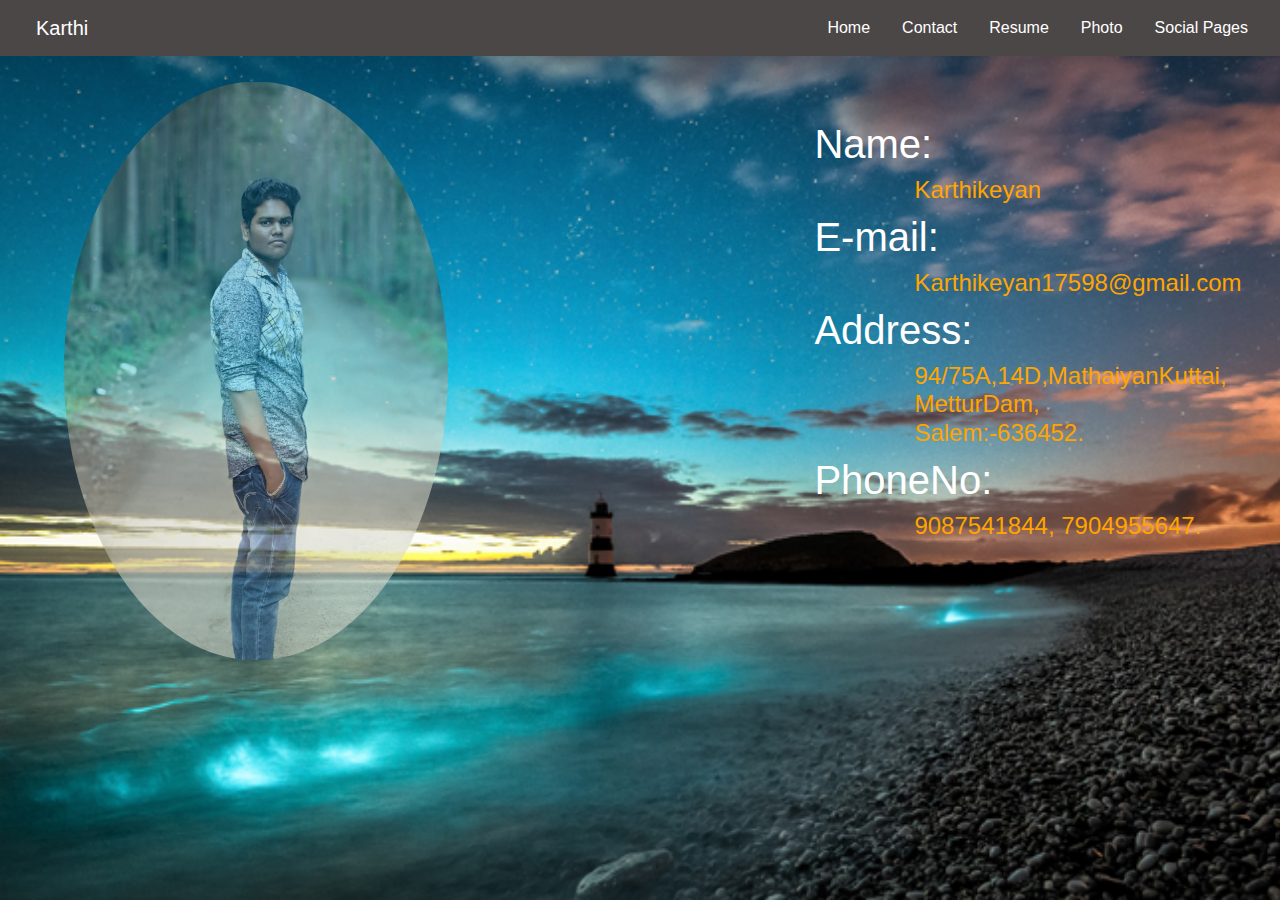
<file: Contact.html>
<!DOCTYPE html>
<html>
<head>
	<title>
		Welcome
	</title>
	<link rel="stylesheet" type="text/css" href="bootstrap.css">
	<link rel="stylesheet" type="text/css" href="contact.css">
</head>
<body >
  <BODY oncontextmenu="return false" onselectstart="return false" ondragstart="return false">
<script>
    document.onkeydown = function(e) {
             {
                return false;
             }
            
    };
    </script>
  <nav class="navbar navbar-expand-lg navbar-light bg-light">
    <a class="navbar-brand" href="karthi.html">Karthi</a>
      <button class="navbar-toggler" type="button" data-toggle="collapse" data-target="#navbars">
        <span class="navbar-toggler-icon"></span>
      </button>
   <div class="collapse navbar-collapse" id="navbars">
     <ul class="nav ml-auto">
       <li class="nav-item">
         <a class="nav-link" href="karthi.html">Home</a>
       </li>
       <li  class="nav-item">
         <a class="nav-link" href="contact.html">Contact</a>
       </li>
       <li class="nav-item">
         <a class="nav-link" href="resume.html">Resume</a>
       </li>
       <li class="nav-item">
         <a class="nav-link" href="photo.html">Photo</a>
       </li>
       <li class="nav-item">
         <a class="nav-link" href="socialpage.html">Social Pages</a>
       </li>
     </ul>
   </div>
  </nav>
   <img src="kkk.jpg" class="rounded-circle"> 
  <div id="k">
   <h1>Name:</h1>
    <h4>Karthikeyan</h4>
       <h1>E-mail:</h1>
        <h4 >Karthikeyan17598@gmail.com</h4>
        <h1>Address:</h1>
        <h4 >94/75A,14D,MathaiyanKuttai,<br>MetturDam,<br>Salem:-636452.</h4>
        <h1>PhoneNo:</h1>
          <h4>9087541844, 7904955647.</h4>
    </div>
  
  

  <script src="https://code.jquery.com/jquery-3.3.1.slim.min.js" integrity="sha384-q8i/X+965DzO0rT7abK41JStQIAqVgRVzpbzo5smXKp4YfRvH+8abtTE1Pi6jizo" crossorigin="anonymous"></script>
  <script type="text/javascript" src="bootstrap.bundle.js"></script>
</body>
</html>
</file>
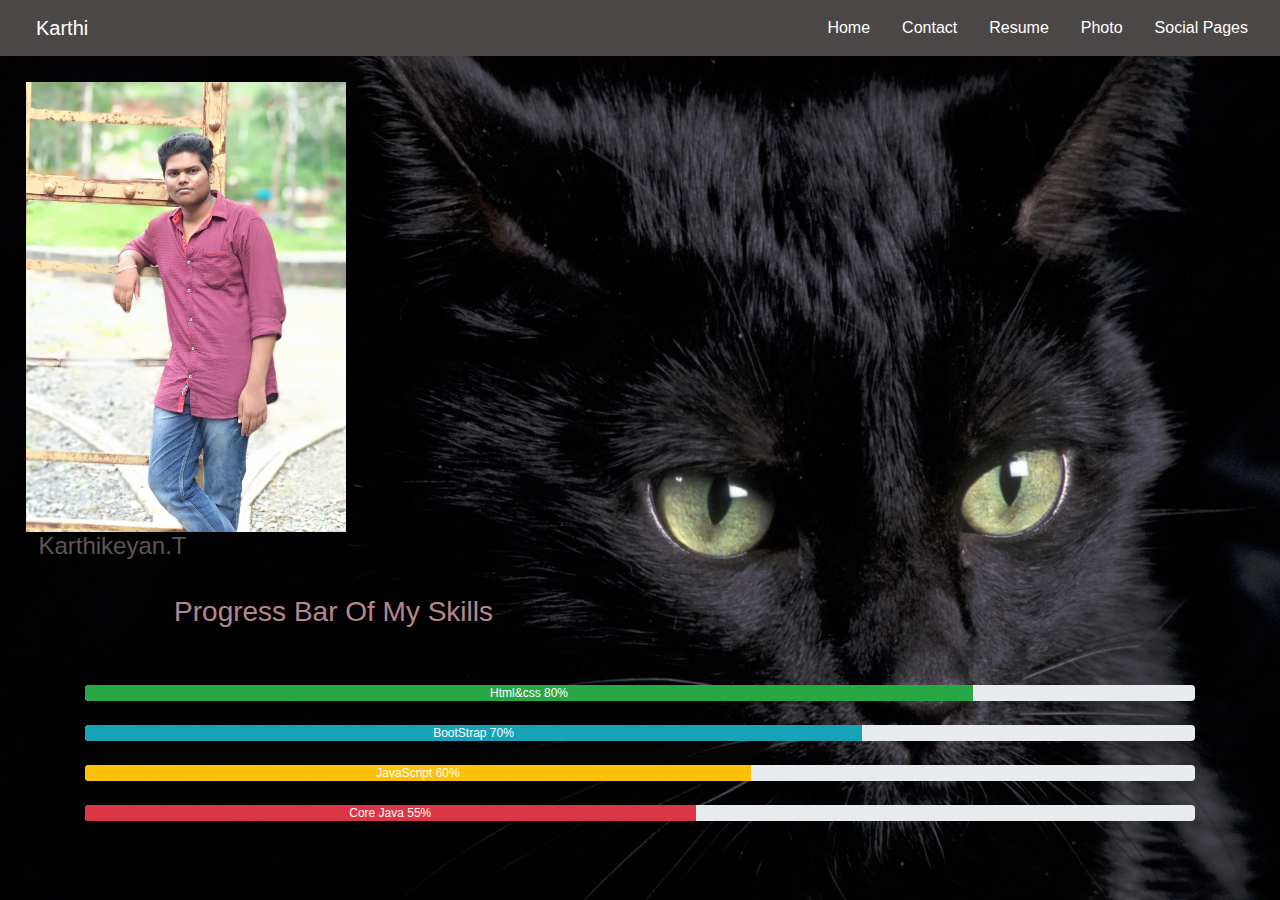
<file: karthi.html>
<!DOCTYPE html>
<html>
<head>
	<title>
		Welcome
	</title>
	<link rel="stylesheet" type="text/css" href="bootstrap.css">
	<link rel="stylesheet" type="text/css" href="indexcss.css">
   <script src="https://code.jquery.com/jquery-3.3.1.min.js"></script>
    <script src="https://ajax.googleapis.com/ajax/libs/jquery/3.3.1/jquery.min.js"></script>


  <!--  <link rel="stylesheet" href="https://maxcdn.bootstrapcdn.com/bootstrap/4.1.0/css/bootstrap.min.css">
  <script src="https://ajax.googleapis.com/ajax/libs/jquery/3.3.1/jquery.min.js"></script>
  <script src="https://cdnjs.cloudflare.com/ajax/libs/popper.js/1.14.0/umd/popper.min.js"></script>
  <script src="https://maxcdn.bootstrapcdn.com/bootstrap/4.1.0/js/bootstrap.min.js"></script> -->
  <script>
    // document.onkeydown = function(e) {
    //         {
    //             return false;
    //         }
    // };
    $(document).ready(function(){
    $("#prg").click(function(){
      $("#k").toggle();
    });
});
    </script>
</head>
<body >
  <BODY oncontextmenu="return false" onselectstart="return false" ondragstart="return false">

  <nav class="navbar navbar-expand-lg navbar-light bg-light">
    <a class="navbar-brand" href="index.html">Karthi</a>
      <button class="navbar-toggler" type="button" data-toggle="collapse" data-target="#navbars">
        <span class="navbar-toggler-icon"></span>
      </button>
   <div class="collapse navbar-collapse" id="navbars">
     <ul class="nav ml-auto">
       <li class="nav-item">
         <a class="nav-link" href="Karthi.html">Home</a>
       </li>
       <li  class="nav-item">
         <a class="nav-link" href="contact.html">Contact</a>
       </li>
       <li class="nav-item">
         <a class="nav-link" href="resume.html">Resume</a>
       </li>
        <li class="nav-item">
         <a class="nav-link" href="photo.html">Photo</a>
       </li>
       <li class="nav-item">
         <a class="nav-link" href="socialpage.html">Social Pages</a>
       </li>
     </ul>
   </div>
  </nav>
      <img class="img-rounded" src="IMG_20170916_152641k.jpg">
      <h4>Karthikeyan.T</h4>

  <!-- <h3>Progress Bar Of My Skills</h3> -->
  
  <div id="prg"><h3>Progress Bar Of My Skills</h3></div><br><br>

<div id="k" class="container">
   
<div id="div1" class="progress">
  <div  class="progress-bar bg-success" role="progressbar" style="width: 80%" aria-valuenow="80" aria-valuemin="0" aria-valuemax="100">Html&css 80%</div>
</div><br>
<div id="div2" class="progress">
  <div class="progress-bar bg-info" role="progressbar" style="width: 70%" aria-valuenow="75" aria-valuemin="0" aria-valuemax="100">BootStrap 70%</div>
</div><br>
<div  id="div3"class="progress">
  <div class="progress-bar bg-warning" role="progressbar" style="width: 60%" aria-valuenow="60" aria-valuemin="0" aria-valuemax="100">JavaScript 60%</div>
</div><br>
<div id="div4" class="progress">
  <div class="progress-bar bg-danger" role="progressbar" style="width: 55%" aria-valuenow="55" aria-valuemin="0" aria-valuemax="100">Core Java 55%</div>
</div>
</div>



  <script src="https://code.jquery.com/jquery-3.3.1.slim.min.js" integrity="sha384-q8i/X+965DzO0rT7abK41JStQIAqVgRVzpbzo5smXKp4YfRvH+8abtTE1Pi6jizo" crossorigin="anonymous"></script>
  <script type="text/javascript" src="bootstrap.bundle.js"></script>
</body>
</html>
</file>
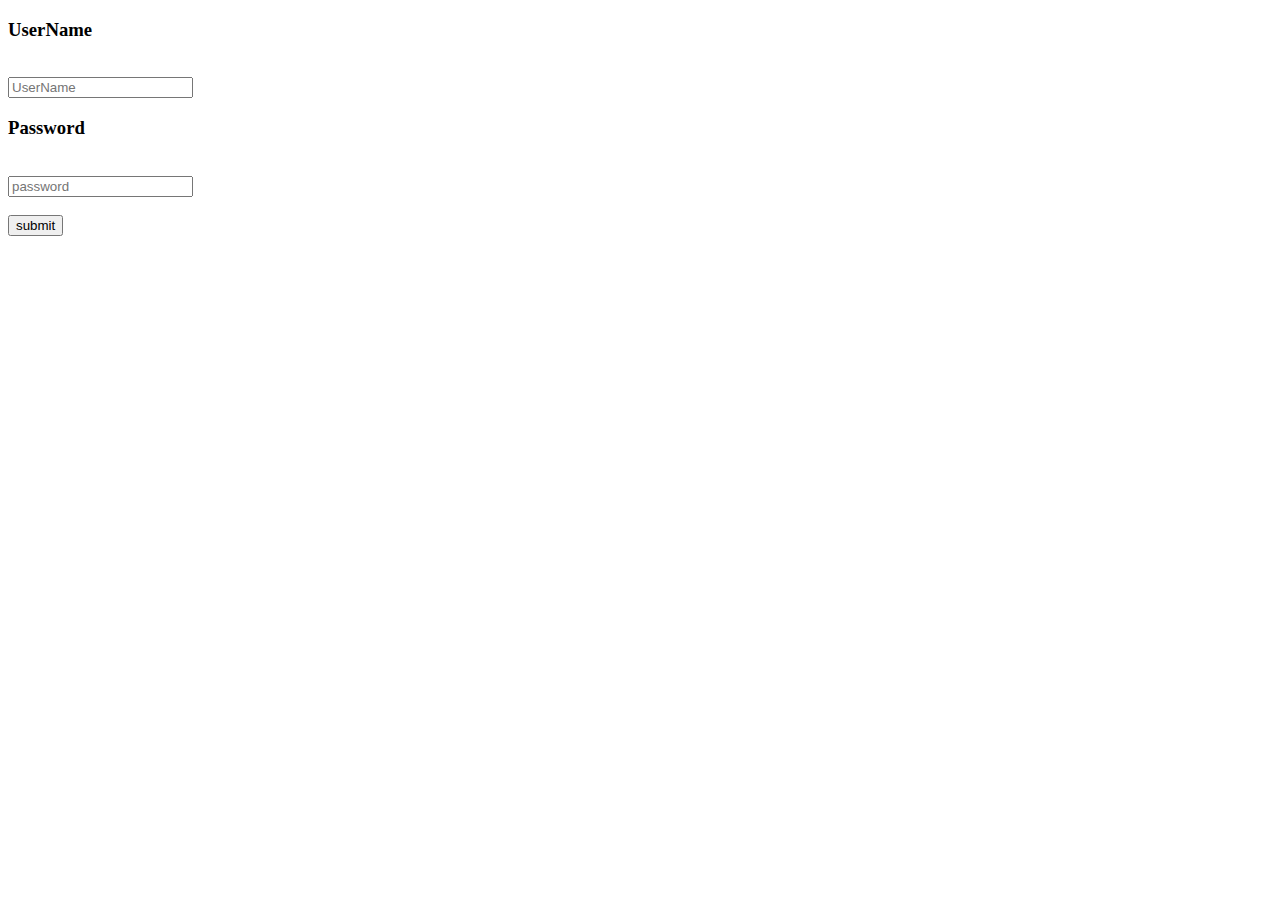
<file: loginpage.html>
<!DOCTYPE html>
<html>
<head>
	<title>Login Page</title>
</head>
<body>
	<form action="http://localhost:8080/servletDemo/Eg" method="post">
	<h3>UserName</h3><br>
	<input type="text" name="username" placeholder="UserName"><br>
	<h3>Password</h3><br>
	<input type="Password" name="password" placeholder="password"><br><br> 
	<button>submit</button>
</form>

	
	
	

</body>
</html>
</file>
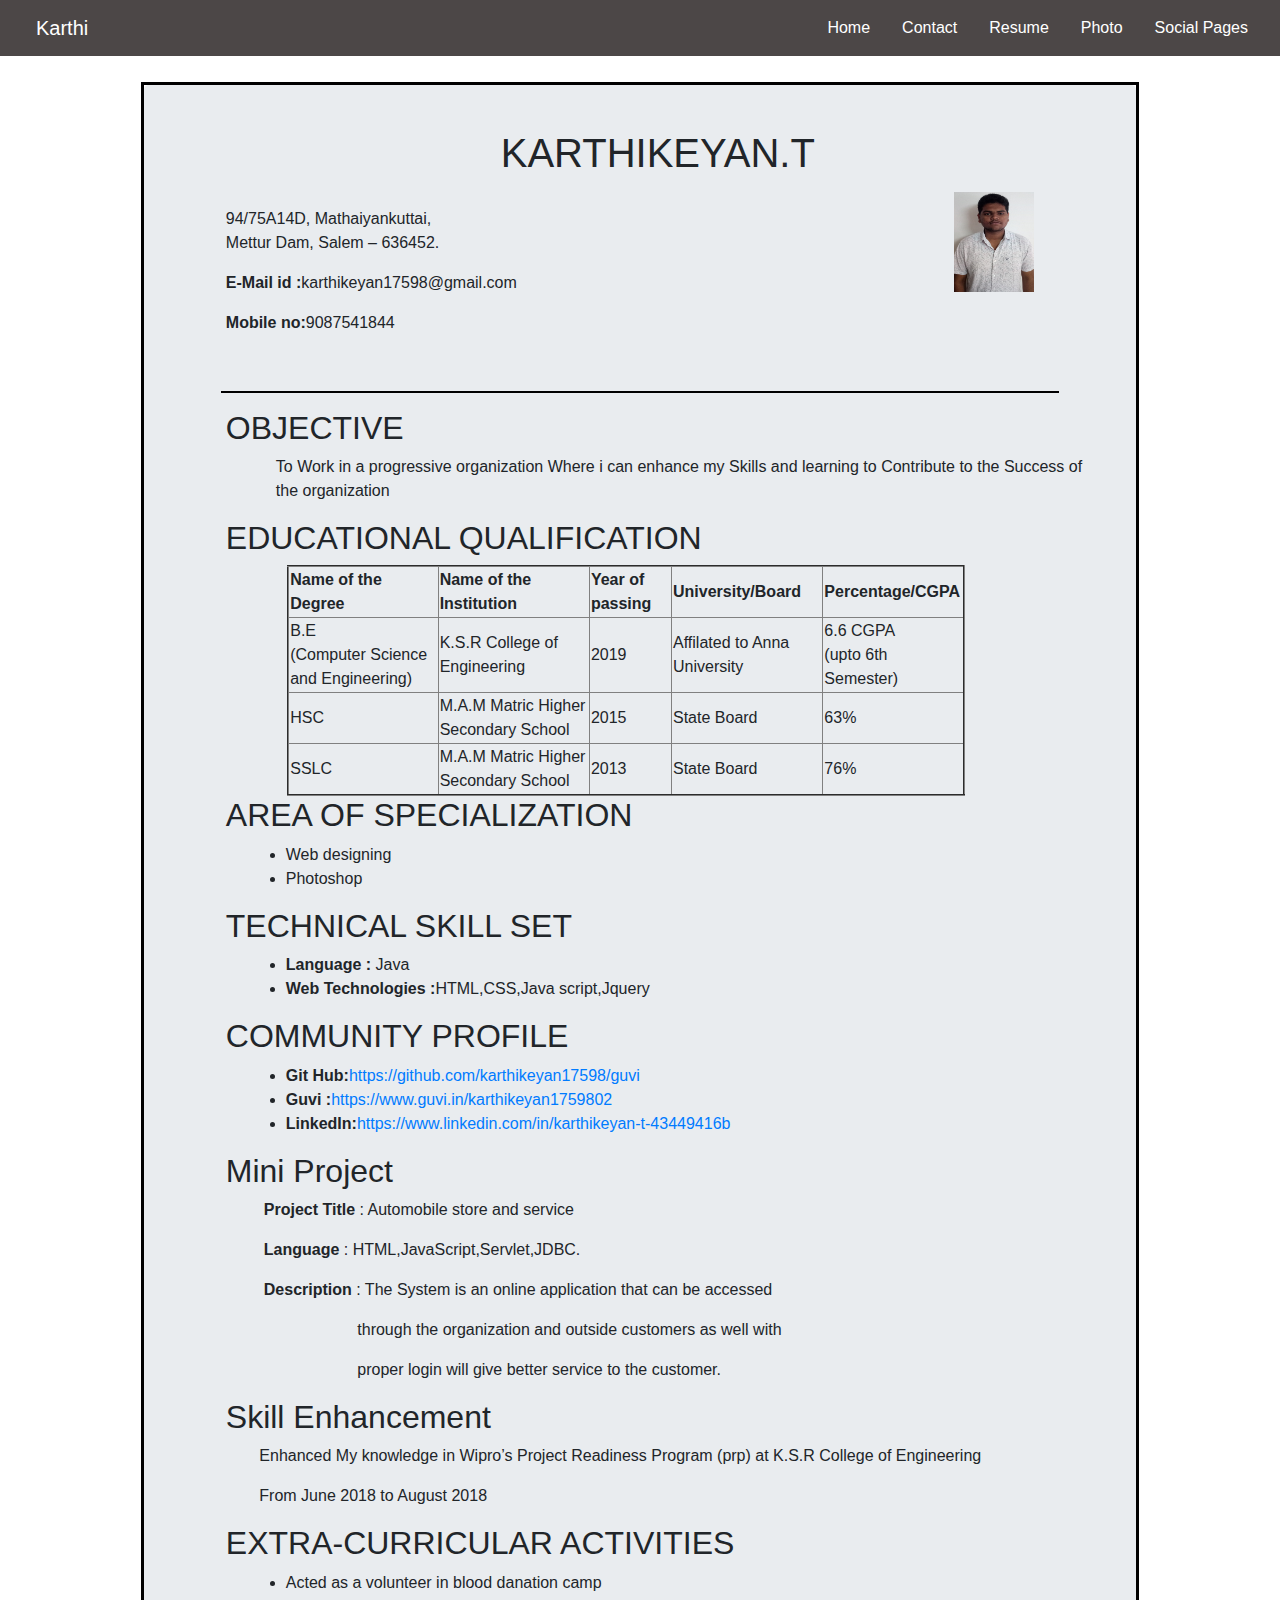
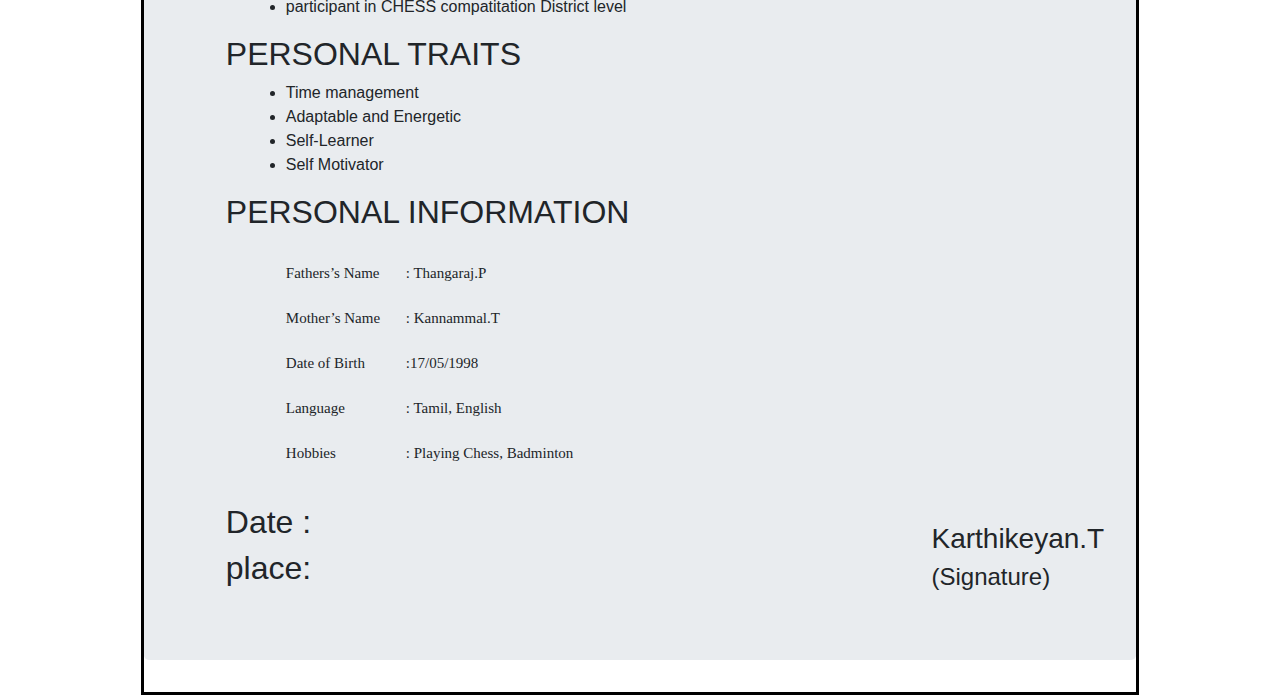
<file: resume.html>
<!DOCTYPE html>
<html>
<head>
	<title></title>
		<link rel="stylesheet" type="text/css" href="bootstrap.css">
		<link rel="stylesheet" type="text/css" href="resume.css">
</head>
<body>


  <nav class="navbar navbar-expand-lg navbar-light bg-light">
    <a class="navbar-brand" href="index.html">Karthi</a>
      <button class="navbar-toggler" type="button" data-toggle="collapse" data-target="#navbars">
        <span class="navbar-toggler-icon"></span>
      </button>
   <div class="collapse navbar-collapse" id="navbars">
     <ul class="nav ml-auto">
       <li class="nav-item">
         <a class="nav-link" href="karthi.html">Home</a>
       </li>
       <li  class="nav-item">
         <a class="nav-link" href="contact.html">Contact</a>
       </li>
       <li class="nav-item">
         <a class="nav-link" href="resume.html">Resume</a>
       </li>
        <li class="nav-item">
         <a class="nav-link" href="photo.html">Photo</a>
       </li>
       <li class="nav-item">
         <a class="nav-link" href="socialpage.html">Social Pages</a>
       </li>
     </ul>
   </div>
  </nav>

  <div id="border">

		<div class="jumbotron">
		<h1>KARTHIKEYAN.T</h1>
		<img src="photo.jpg">
		<p>94/75A14D, Mathaiyankuttai,<br> Mettur Dam, Salem – 636452. </p>
		<P><b>E-Mail id :</b>karthikeyan17598@gmail.com</P>
		<p><b>Mobile no:</b>9087541844</p><br>
		<hr>
		  <div id="k">
		      <h2>OBJECTIVE</h2>
		        <p>To Work in a progressive organization Where i can enhance my Skills and learning to Contribute to the Success of the organization</p>
	      </div>
	      <h2 class="h">EDUCATIONAL QUALIFICATION</h2>
	         <table class="jumbotron-fluid" border="2" style="border-collapse: collapse;">
	         	<tr>
	      	       <th>Name of the Degree</th>
	      	       <th>Name of the Institution</th>
	      	       <th>Year of passing</th>
	      	       <th>University/Board</th>
	      	       <th >Percentage/CGPA</th>
	      	    </tr>
	      	     <tr>
	      	    	<td >B.E<br>(Computer Science and Engineering)</td>
	      	    	<td >K.S.R College of Engineering</td>
	      	    	<td >2019</td>
	      	    	<td>Affilated to Anna University</td>
	      	    	<td >6.6 CGPA<br>(upto 6th Semester)</td>
	      	    </tr>
	      	   
	      	    <tr>
	      	    	<td >HSC</td>
	      	    	<td >M.A.M Matric Higher Secondary School</td>
	      	    	<td >2015</td>
	      	    	<td>State Board</td>
	      	    	<td >63%</td>
	      	    </tr>
	      	     <tr>
	      	    	<td >SSLC</td>
	      	    	<td >M.A.M Matric Higher Secondary School</td>
	      	    	<td >2013</td>
	      	    	<td> State Board</td>
	      	    	<td >76%</td>
	      	    </tr>
	      	   
	        </table>
	            <h2 class="h">AREA OF SPECIALIZATION</h2>
	              <ul>
	              	<li>Web designing</li>
	              	<li>Photoshop</li>
	              </ul>
	            <h2 class="h">TECHNICAL SKILL SET</h2>
	               <ul>
	               	<li><b> <span> Language :	</b>  Java</span></li>
	               	<li><b>Web Technologies :</b>HTML,CSS,Java script,Jquery</li>
	               	
	               </ul>
	               <h2 class="h">COMMUNITY PROFILE</h2>
	               		<ul>
	               			
	               			<li><b>Git Hub:</b><a href="https://github.com/karthikeyan17598/guvi">https://github.com/karthikeyan17598/guvi</a></li>
	               			<li><b>Guvi :</b><a href="https://www.guvi.in/karthikeyan1759802">https://www.guvi.in/karthikeyan1759802</a></li>
	               			<li><b>LinkedIn:</b><a href="https://www.linkedin.com/in/karthikeyan-t-43449416b">https://www.linkedin.com/in/karthikeyan-t-43449416b</a></li>
	               		</ul>
	               	<h2 class="h">Mini Project</h2>
	               	<div class="e">
	               		<p> <b> Project Title</b> : Automobile store and service</p>
	               		<p><b> Language </b>:  HTML,JavaScript,Servlet,JDBC. </p>
	               		<p> <b>Description </b>: The System is an online application that can be accessed</p>
	               		<p  class="q"> through the organization and outside customers as well with</p>
	               		<p class="q"> proper login will give better service to the customer.</p>
	               	</div>
	               	<h2 class="h">Skill Enhancement </h2>
	               		<p id="w">Enhanced My knowledge in Wipro’s Project Readiness Program (prp) at K.S.R College of Engineering</p>
	               		<p id="w">   From June 2018 to August 2018 </p>
	               	<h2 class="h">EXTRA-CURRICULAR ACTIVITIES</h2>
	               		<ul>
	               			<li>Acted as a volunteer in blood danation camp</li>
	               			<li>participant in CHESS compatitation District level </li>
	               		</ul>
	               	<h2 class="h">PERSONAL TRAITS</h2>
	               		<ul>
	               			<li>Time management</li>
	               			<li>Adaptable and Energetic</li>
	               			<li>Self-Learner</li>
	               			<li>Self Motivator</li>
	               		</ul>
	               	<h2 class="h">PERSONAL INFORMATION</h2>
	               	   <pre style="margin-left:-10px;font-size:15px;font-family:TimesNewroman">

                                Fathers’s Name 	: Thangaraj.P

                                Mother’s Name 	: Kannammal.T

                                Date of Birth 		:17/05/1998

                                Language		: Tamil, English

                                Hobbies			: Playing Chess, Badminton
                        </pre>
                         <div id ="s">
                           <h3 >Karthikeyan.T</h3>
                           <h4>(Signature)</h4>
	                    </div>
                    <h2 class="h">Date  :</h2>
                    <h2 class="h">place:</h2>
                </div>
                
               
                   

  <script src="https://code.jquery.com/jquery-3.3.1.slim.min.js" integrity="sha384-q8i/X+965DzO0rT7abK41JStQIAqVgRVzpbzo5smXKp4YfRvH+8abtTE1Pi6jizo" crossorigin="anonymous"></script>
  <script type="text/javascript" src="bootstrap.bundle.js"></script>

</body>
</html>
</file>
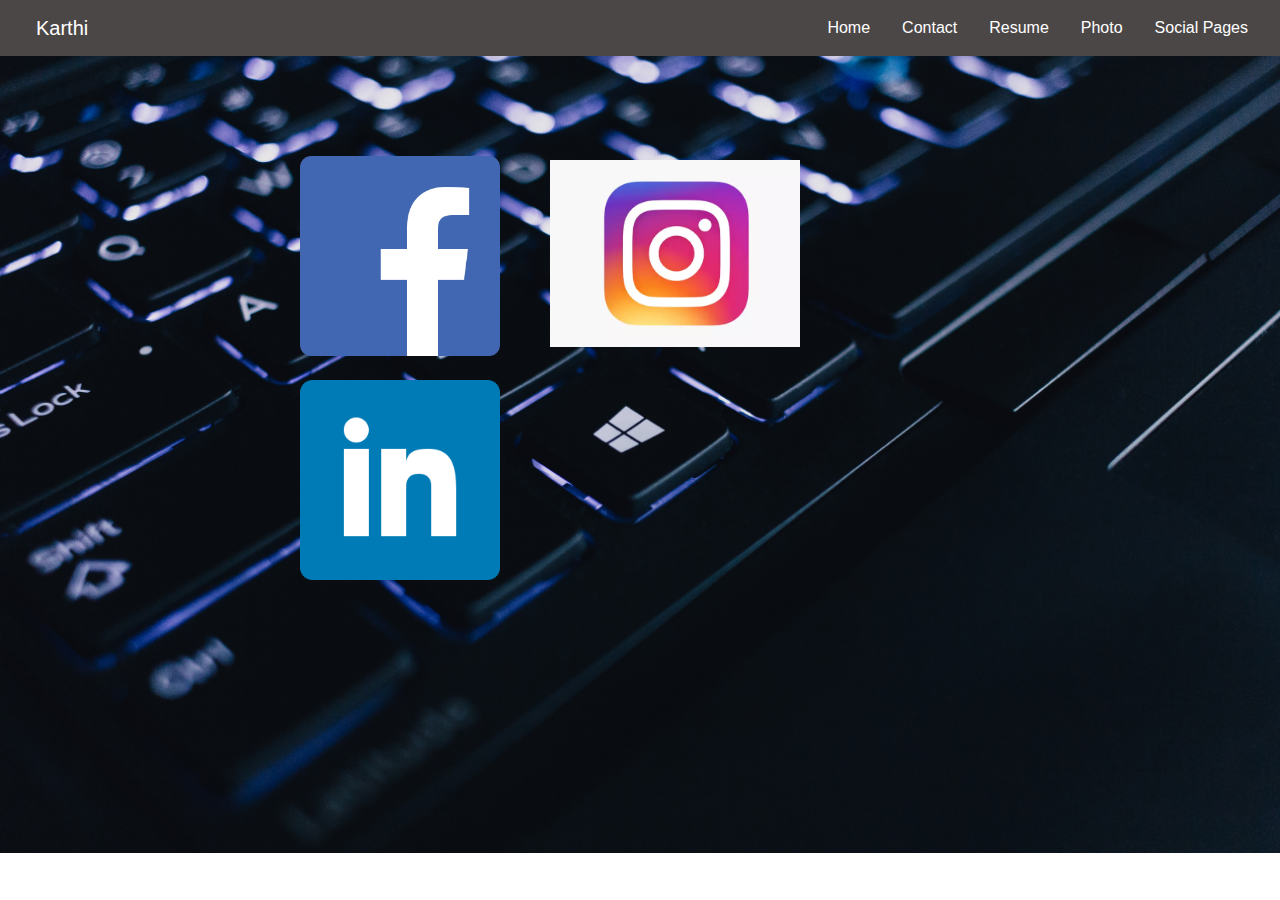
<file: socialpage.html>
<!DOCTYPE html>
<html>
<head>
	<title>Social Page</title>
	<link rel="stylesheet" type="text/css" href="bootstrap.css">
	<link rel="stylesheet" type="text/css" href="socialpage.css">
	 <script src="https://code.jquery.com/jquery-3.3.1.min.js"></script>
    <script src="https://ajax.googleapis.com/ajax/libs/jquery/3.3.1/jquery.min.js"></script>

</head>
<body>
	 <nav class="navbar navbar-expand-lg navbar-light bg-light">
    <a class="navbar-brand" href="index.html">Karthi</a>
      <button class="navbar-toggler" type="button" data-toggle="collapse" data-target="#navbars">
        <span class="navbar-toggler-icon"></span>
      </button>
   <div class="collapse navbar-collapse" id="navbars">
     <ul class="nav ml-auto">
       <li class="nav-item">
         <a class="nav-link" href="Karthi.html">Home</a>
       </li>
       <li  class="nav-item">
         <a class="nav-link" href="contact.html">Contact</a>
       </li>
       <li class="nav-item">
         <a class="nav-link" href="resume.html">Resume</a>
       </li>
        <li class="nav-item">
         <a class="nav-link" href="photo.html">Photo</a>
       </li>
       <li class="nav-item">
         <a class="nav-link" href="socialpage.html">Social Pages</a>
       </li>
     </ul>
   </div>
  </nav>
  <div>
  <a href="https://www.facebook.com/karthikeyan.win"><img src="fb.png" style="width: 200px;margin-left: 300px; margin-top: 100px;height:200px"></a>
  <br>
 <a href="https://www.instagram.com/karthi_karthikeyan_/"><img src="in.jpg" style="width: 250px;height:300; margin-left: 550px;margin-top: -230px;"></a>
  
</div>
   
<a href="https://www.linkedin.com/in/karthikeyan-t-43449416b/?lipi=urn%3Ali%3Apage%3Ad_flagship3_profile_view_base%3BPE2tZBclQCqGXg%2BNhhtaSg%3D%3D&licu=urn%3Ali%3Acontrol%3Ad_flagship3_profile_view_base-nav.settings_view_profile"><img src="li.png" style="width: 200px;margin-left: 300px;margin-bottom: 10px;"></a>


  <script src="https://code.jquery.com/jquery-3.3.1.slim.min.js" integrity="sha384-q8i/X+965DzO0rT7abK41JStQIAqVgRVzpbzo5smXKp4YfRvH+8abtTE1Pi6jizo" crossorigin="anonymous"></script>
  <script type="text/javascript" src="bootstrap.bundle.js"></script>

</body>
</html>
</file>
<file: contact.css>
body{
	background-image:url("DSC_5685-Edit-21.jpg");
	 background-repeat: no-repeat;
	background-size: cover;
	height: 100%;
}
html{
	height: 100%;
}
.navbar-light {
    background-color: #4c4747 !important;
}
.navbar-light .navbar-brand {
    color: white;
    padding-right: 30px;
    padding-left: 20px;
}
.navbar-light .navbar-brand:hover {
 background-color:#ff7f00;
}

.nav-item .nav-link {
    color: white;
    /*padding:40px;*/

}
 .nav-item .nav-link:hover{
    background-color:#27f907;
}
#k{
	float:right;
	margin-top: 5%;
	margin-right: 3%;
}
h1{
	color: white;
	
}
h1:hover{
	opacity:1;
	color:#f9721d;
}
h4{
 color:orange;
 margin-left:100px;
}
img{
	 width:50%;
	 height: 70%;
	 padding-left:10%;
	 padding-right: 10%;
	 padding-top:2%;
	 padding-bottom:2%;
	 margin-left:-5%;
	 opacity:0.6;
}
img:hover{

	opacity: 1;
}
</file>
<file: indexcss.css>
body{
	background-image:url("fekete-macska-hatterkep-36468.jpg");
	 background-repeat: no-repeat;
	background-size: cover;
	height: 100%;
}
html{
	height: 100%;
}
.navbar-light {
    background-color: #4c4747 !important;
}
.navbar-light .navbar-brand {
    color: white;
    padding-right: 30px;
    padding-left: 20px;
}
.navbar-light .navbar-brand:hover {
 background-color:#ff7f00;
}

.nav-item .nav-link {
    color: white;
    /*padding:40px;*/

}
 .nav-item .nav-link:hover{
    background-color:#27f907;
}
img{
	width: 25%;
	height: 50%;
	margin-left:2%;
	margin-top: 2%;
	/*opacity:1;*/
	}
	h4{
		width:20%;
		padding-left: 3%;
		color:#5e5555;
	}
	h4:hover{
		color: white;
	}
	h3{
		margin-top: 3%;
		padding-left: 4%;
		color:pink;
		opacity:0.7; 
	}
	 
	/*#k{
		opacity:0.2;
	}
	#k:hover{
		opacity:1;
	}*/
	#prg{
		margin-left:10%;
	}
</file>
<file: resume.css>
#border{
	margin-top:2%;
	border:3px solid #000000;
	margin-left:11%;
	margin-right:11%;
}
.navbar-light {
    background-color: #4c4747 !important;
}
.navbar-light .navbar-brand {
    color: white;
    padding-right: 30px;
    padding-left: 20px;
}
.navbar-light .navbar-brand:hover {
 background-color:#ff7f00;
}

.nav-item .nav-link {
    color: white;
    /*padding:40px;*/

}
 .nav-item .nav-link:hover{
    background-color:#27f907;
}
img{
	float:right;
	height:100px;
	width: 80px;
	margin-top:-15px;
	margin-right:70px;
}
h1{
	margin-left:35%;
	margin-top:-20px;
	margin-bottom:30px;

}
p{
	margin-left:50px;
}
hr{
	width:90%;
	border:1px solid #000000;
}
#k{
	margin-left:50px;
}
.h{
	margin-left:50px;
}
table{
	margin-right: 15%;
	margin-left: 12%;
	/*margin-left: 90px;*/
}
/*td{
	padding: 2%;
}
th{
	padding: 2%;
}*/

.a{
	margin-left:30px;
}
ul{
	margin-left: 70px;
}
#s{
	float:right;
	/*margin-right:50px;*/
	margin-top: 2%;
}
#d{
	margin-left:90%;
	color:#f40ed9;
}
.e{
	margin-left:38px;
}
.q{
	padding-left: 10.5%;
}
#w{
	margin-left:9%;
}
</file>
<file: socialpage.css>
body{
	background-image:url("freestocks-org-683816-unsplash.jpg");
	 background-repeat: no-repeat;
	background-size: cover;
	height: 100%;
}
/*html{
	height: 100%;
}*/
.navbar-light {
    background-color: #4c4747 !important;
}
.navbar-light .navbar-brand {
    color: white;
    padding-right: 30px;
    padding-left: 20px;
}
.navbar-light .navbar-brand:hover {
 background-color:#ff7f00;
}

.nav-item .nav-link {
    color: white;
    /*padding:40px;*/

}
 .nav-item .nav-link:hover{
    background-color:#27f907;
}
#fb{
    size:2px;
}
</file>
